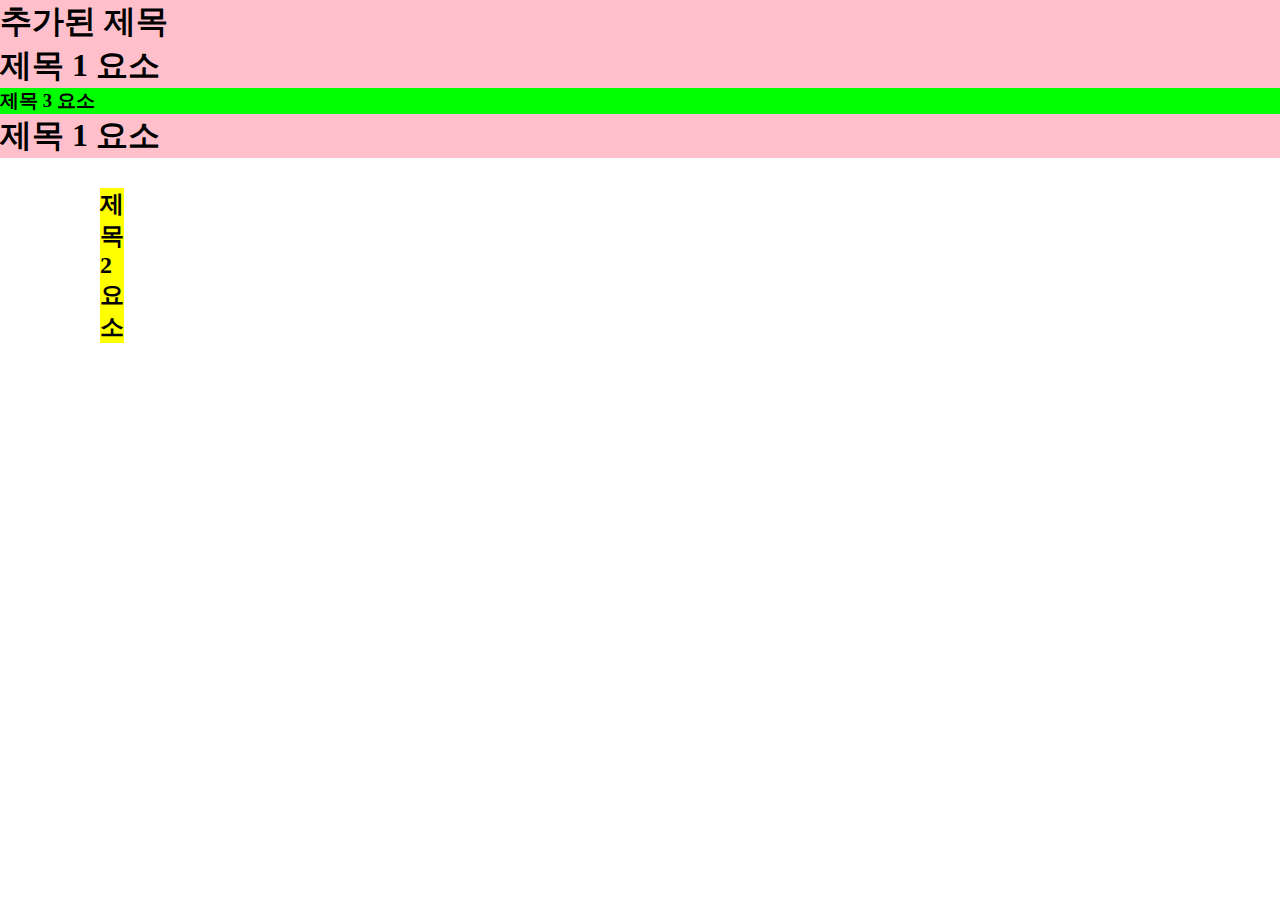
<file: position.html>
<!DOCTYPE html>
<html lang="ko">

<head>
    <meta charset="UTF-8">
    <meta name="viewport" content="width=device-width, initial-scale=1.0">
    <meta http-equiv="X-UA-Compatible" content="ie=edge">
    <title>position 속성</title>
    <style>
        * {
            margin: 0;
        }
        
        h1 {
            background: pink;
        }
        
        div {
            position: absolute;
            height: 100px;
            background: blue;
        }
        
        h2 {
            background: yellow;
            position: absolute;
            left: 100px;
            top: 100px;
        }
        
        h3 {
            background: lime;
        }
    </style>
</head>

<body>
    <h1>추가된 제목</h1>
    <h1>제목 1 요소</h1>
    <div>
        <h2>제목 2 요소</h2>
    </div>
    <h3>제목 3 요소</h3>
    <h1>제목 1 요소</h1>
</body>

</html>
</file>
